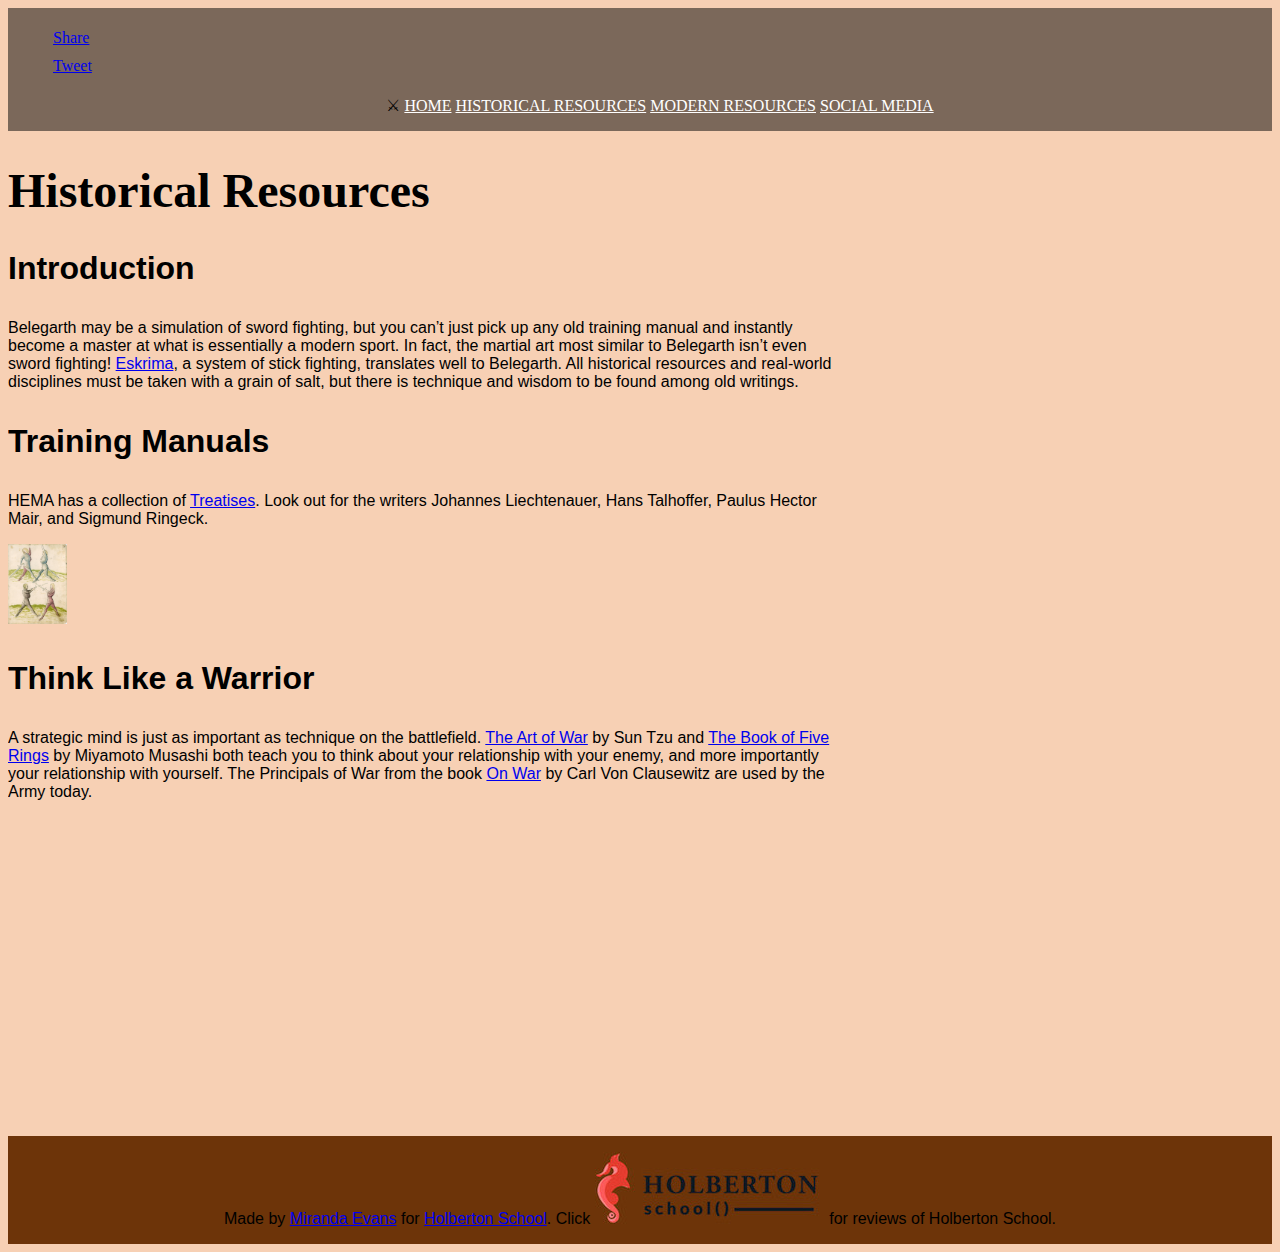
<file: BelegarthHistorical.html>
<!DOCTYPE html>
<html lang="en">
  <head>
    <title>
      Information for Belegarth
    </title>
    <meta charset="UTF-8">
    <meta name="viewport" content="width=device-width, initial-scale=1.0"> 
    <link href="https://www.holbertonschool.com/level2/holberton.css" rel="stylesheet">
    <link href="styles.css" rel="stylesheet">
    <script src="behavior.js"></script>
  </head>
  <body class="works_on_smartphone"> 
      <div id="fb-root"></div>
      <script>(function(d, s, id) {
        var js, fjs = d.getElementsByTagName(s)[0];
        if (d.getElementById(id)) return;
        js = d.createElement(s); js.id = id;
        js.src = 'https://connect.facebook.net/en_US/sdk.js#xfbml=1&version=v2.10';
        fjs.parentNode.insertBefore(js, fjs);
      }(document, 'script', 'facebook-jssdk'));</script>    
    <header>
      <div class="right">
      <ul class="social_buttons">
      <li><div class="fb-share-button" data-href="http://213.167.242.150/" data-layout="button" data-size="small" data-mobile-iframe="true"><a class="fb-xfbml-parse-ignore" target="_blank" href="https://www.facebook.com/sharer/sharer.php?u=http%3A%2F%2F213.167.242.150%2F&amp;src=sdkpreparse">Share</a></div>
       </li>
    <li>
      <a href="https://twitter.com/share?ref_src=twsrc%5Etfw" class="twitter-share-button" data-show-count="false">Tweet</a><script async src="https://platform.twitter.com/widgets.js" charset="utf-8"></script>
    </li>
    </ul>
    </div> 

    <ul class="nav">
          <li class="logo">	
              &#9876;</li>
        <li><a href="index.html">Home</a></li>
        <li><a href="BelegarthHistorical.html">Historical Resources</a></li>
        <li><a href="BelegarthTraining.html">Modern Resources</a></li>
        <li><a href="BelegarthTweet.html">Social Media</a></li>
      </ul>
    </header>
    <main>
    <article>
  <h1>Historical Resources</h1>
  
  <h3>Introduction</h3>
  <p>Belegarth may be a simulation of sword fighting, but you 
    can’t just pick up any old training manual and instantly 
    become a master at what is essentially a modern sport. In 
    fact, the martial art most similar to Belegarth isn’t even 
    sword fighting! <a href="https://en.wikipedia.org/wiki/Arnis">Eskrima</a>, 
    a system of stick fighting, translates well to Belegarth. 
    All historical resources and real-world disciplines must be 
    taken with a grain of salt, but there is technique and wisdom 
    to be found among old writings.</p>

  <h3>Training Manuals</h3>
    <p>HEMA has a collection of 
      <a href="http://wiktenauer.com/wiki/Treatises">Treatises</a>. 
      Look out for the writers Johannes Liechtenauer, Hans Talhoffer,
      Paulus Hector Mair, and Sigmund Ringeck.</p>
  <img class="small" id="manual_pic" alt="An illustration from an old training manual" src="manualpic.jpg">     

  <h3>Think Like a Warrior</h3>
    <p>A strategic mind is just as important as technique on the battlefield. 
      <a href="https://suntzusaid.com/">The Art of War</a> by Sun Tzu 
      and <a href="http://www.bookoffiverings.com/">The Book of Five Rings</a> 
      by Miyamoto Musashi both teach you to think about your 
      relationship with your enemy, and more importantly your 
      relationship with yourself. The Principals of War from the book 
      <a href="http://www.clausewitz.com/readings/OnWar1873/TOC.htm">On War</a> 
      by Carl Von Clausewitz are used by the Army today.</p>
      <iframe width="560" height="315" src="https://www.youtube.com/embed/qO7GFIqFvo8" allowfullscreen></iframe>
    </article>
    <aside><div id="disqus_thread"></div>
      <script>
      
      /**
      *  RECOMMENDED CONFIGURATION VARIABLES: EDIT AND UNCOMMENT THE SECTION BELOW TO INSERT DYNAMIC VALUES FROM YOUR PLATFORM OR CMS.
      *  LEARN WHY DEFINING THESE VARIABLES IS IMPORTANT: https://disqus.com/admin/universalcode/#configuration-variables*/
      
      var disqus_config = function () {
      this.page.url = PAGE_URL;  // Replace PAGE_URL with your page's canonical URL variable
      this.page.identifier = PAGE_IDENTIFIER; // Replace PAGE_IDENTIFIER with your page's unique identifier variable
      };
      
      (function() { // DON'T EDIT BELOW THIS LINE
      var d = document, s = d.createElement('script');
      s.src = 'https://mirandaevans.disqus.com/embed.js';
      s.setAttribute('data-timestamp', +new Date());
      (d.head || d.body).appendChild(s);
      })();
      </script>
      <noscript>Please enable JavaScript to view the <a href="https://disqus.com/?ref_noscript">comments powered by Disqus.</a></noscript>
                                  </aside>
    </main>

    <footer><p>Made by <a href="https://twitter.com/@mirandarevans" target="_blank">Miranda Evans</a> for <a href="https://www.holbertonschool.com" target="_blank">Holberton School</a>. Click <a href="https://www.switchup.org/bootcamps/holberton-school"><img alt="The Holberton Logo" src="holberton-logo.jpg"></a> for reviews of Holberton School.</p></footer>

  </body>
</html>
</file>
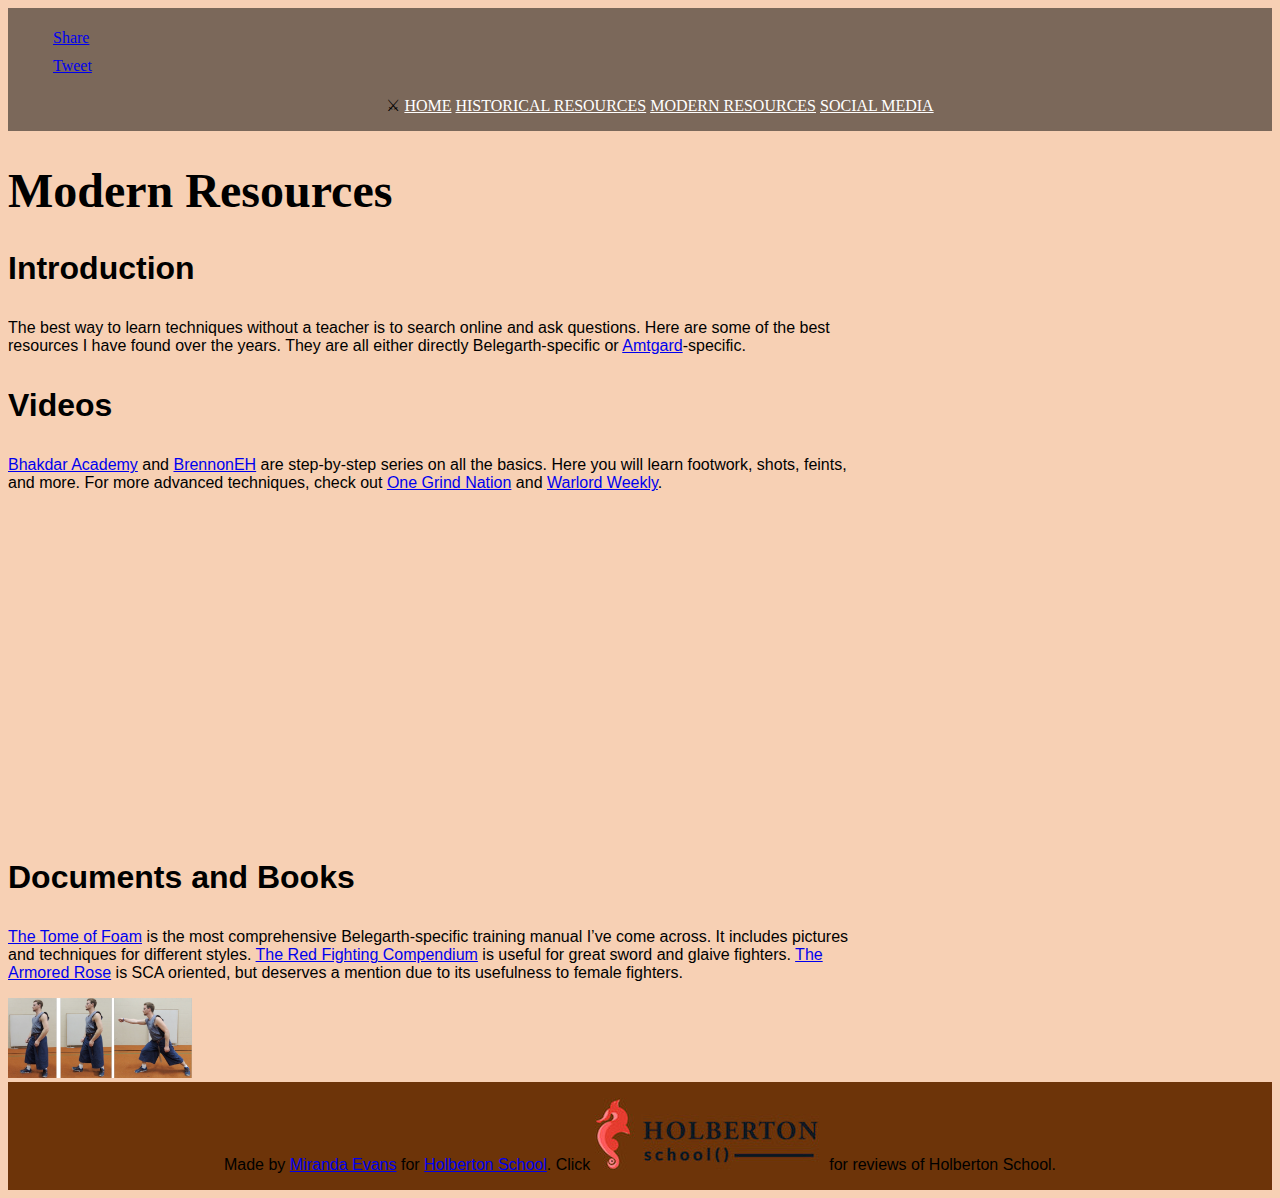
<file: BelegarthTraining.html>
<!DOCTYPE html>
<html lang="en">
  <head>
    <title>
      Information for Belegarth
    </title>
    <meta charset="UTF-8">
    <meta name="viewport" content="width=device-width, initial-scale=1.0"> 
    <link href="https://www.holbertonschool.com/level2/holberton.css" rel="stylesheet">
    <link href="styles.css" rel="stylesheet">
    <script src="behavior.js"></script>
  </head>
  <body class="works_on_smartphone"> 
      <div id="fb-root"></div>
      <script>(function(d, s, id) {
        var js, fjs = d.getElementsByTagName(s)[0];
        if (d.getElementById(id)) return;
        js = d.createElement(s); js.id = id;
        js.src = 'https://connect.facebook.net/en_US/sdk.js#xfbml=1&version=v2.10';
        fjs.parentNode.insertBefore(js, fjs);
      }(document, 'script', 'facebook-jssdk'));</script>    
    <header>
      <div class="right">
      <ul class="social_buttons">
      <li><div class="fb-share-button" data-href="http://213.167.242.150/" data-layout="button" data-size="small" data-mobile-iframe="true"><a class="fb-xfbml-parse-ignore" target="_blank" href="https://www.facebook.com/sharer/sharer.php?u=http%3A%2F%2F213.167.242.150%2F&amp;src=sdkpreparse">Share</a></div>
       </li>
    <li>
      <a href="https://twitter.com/share?ref_src=twsrc%5Etfw" class="twitter-share-button" data-show-count="false">Tweet</a><script async src="https://platform.twitter.com/widgets.js" charset="utf-8"></script>
    </li>
    </ul>
    </div> 
    
      <ul class="nav">
          <li class="logo">	
              &#9876;</li>
        <li><a href="index.html">Home</a></li>
        <li><a href="BelegarthHistorical.html">Historical Resources</a></li>
        <li><a href="BelegarthTraining.html">Modern Resources</a></li>
        <li><a href="BelegarthTweet.html">Social Media</a></li>
      </ul>
      
    </header>
    <main>
    <article>
  <h1>Modern Resources</h1>
  <h3>Introduction</h3>
  <p>The best way to learn techniques without a teacher 
  is to search online and ask questions. Here are some 
  of the best resources I have found over the years. 
  They are all either directly Belegarth-specific or <a href="https://en.wikipedia.org/wiki/Amtgard">Amtgard</a>-specific.</p>

  <h3>Videos</h3>
  <p><a href="https://www.youtube.com/playlist?list=PLC5F1a_e_R6joDjDHY4Y0gbTiBhTKGARZ">Bhakdar Academy</a> 
    and <a href="https://www.youtube.com/channel/UCgEBcADk2jza7FLIIz_iIXg">BrennonEH</a> are 
    step-by-step series on all the basics. Here you will 
    learn footwork, shots, feints, and more. For more 
    advanced techniques, check out <a href="https://www.youtube.com/channel/UCN_mu7xJB9Spl3IuhzkbwiA">One Grind Nation</a> 
    and <a href="https://www.youtube.com/channel/UCLqYXD7_0doMNRgSVPChn7Q/videos">Warlord Weekly</a>.</p>
    <iframe width="560" height="315" src="https://www.youtube.com/embed/XM2yHBRcmPU" allowfullscreen></iframe>

  <h3>Documents and Books</h3>
  <p><a href="https://drive.google.com/file/d/0B4MQmR2VVt33RHhLYl9JSnlNZGc/view?usp=sharing">The Tome of Foam</a> 
    is the most comprehensive Belegarth-specific training 
    manual I’ve come across. It includes pictures and techniques 
    for different styles. <a href="https://drive.google.com/file/d/0B4MQmR2VVt33YkNqY1ZCVUUxVEk/view?usp=sharing">The Red Fighting Compendium</a> 
    is useful for great sword and glaive fighters. 
    <a href="https://www.amazon.com/armored-rose-Tobi-Beck/dp/0966939905">The Armored Rose</a> 
    is SCA oriented, but deserves a mention due to its usefulness to female fighters.</p>
    <img class="small" id="stab" alt="Stabbing technique" src="stab.jpg">
  </article>
  <aside><div id="disqus_thread"></div>
    <script>
    
    /**
    *  RECOMMENDED CONFIGURATION VARIABLES: EDIT AND UNCOMMENT THE SECTION BELOW TO INSERT DYNAMIC VALUES FROM YOUR PLATFORM OR CMS.
    *  LEARN WHY DEFINING THESE VARIABLES IS IMPORTANT: https://disqus.com/admin/universalcode/#configuration-variables*/
    
    var disqus_config = function () {
    this.page.url = PAGE_URL;  // Replace PAGE_URL with your page's canonical URL variable
    this.page.identifier = PAGE_IDENTIFIER; // Replace PAGE_IDENTIFIER with your page's unique identifier variable
    };
    
    (function() { // DON'T EDIT BELOW THIS LINE
    var d = document, s = d.createElement('script');
    s.src = 'https://mirandaevans.disqus.com/embed.js';
    s.setAttribute('data-timestamp', +new Date());
    (d.head || d.body).appendChild(s);
    })();
    </script>
    <noscript>Please enable JavaScript to view the <a href="https://disqus.com/?ref_noscript">comments powered by Disqus.</a></noscript>
                                </aside>
  </main>

  <footer><p>Made by <a href="https://twitter.com/@mirandarevans" target="_blank">Miranda Evans</a> for <a href="https://www.holbertonschool.com" target="_blank">Holberton School</a>. Click <a href="https://www.switchup.org/bootcamps/holberton-school"><img alt="The Holberton Logo" src="holberton-logo.jpg"></a> for reviews of Holberton School.</p></footer>

</body>
</html>
</file>
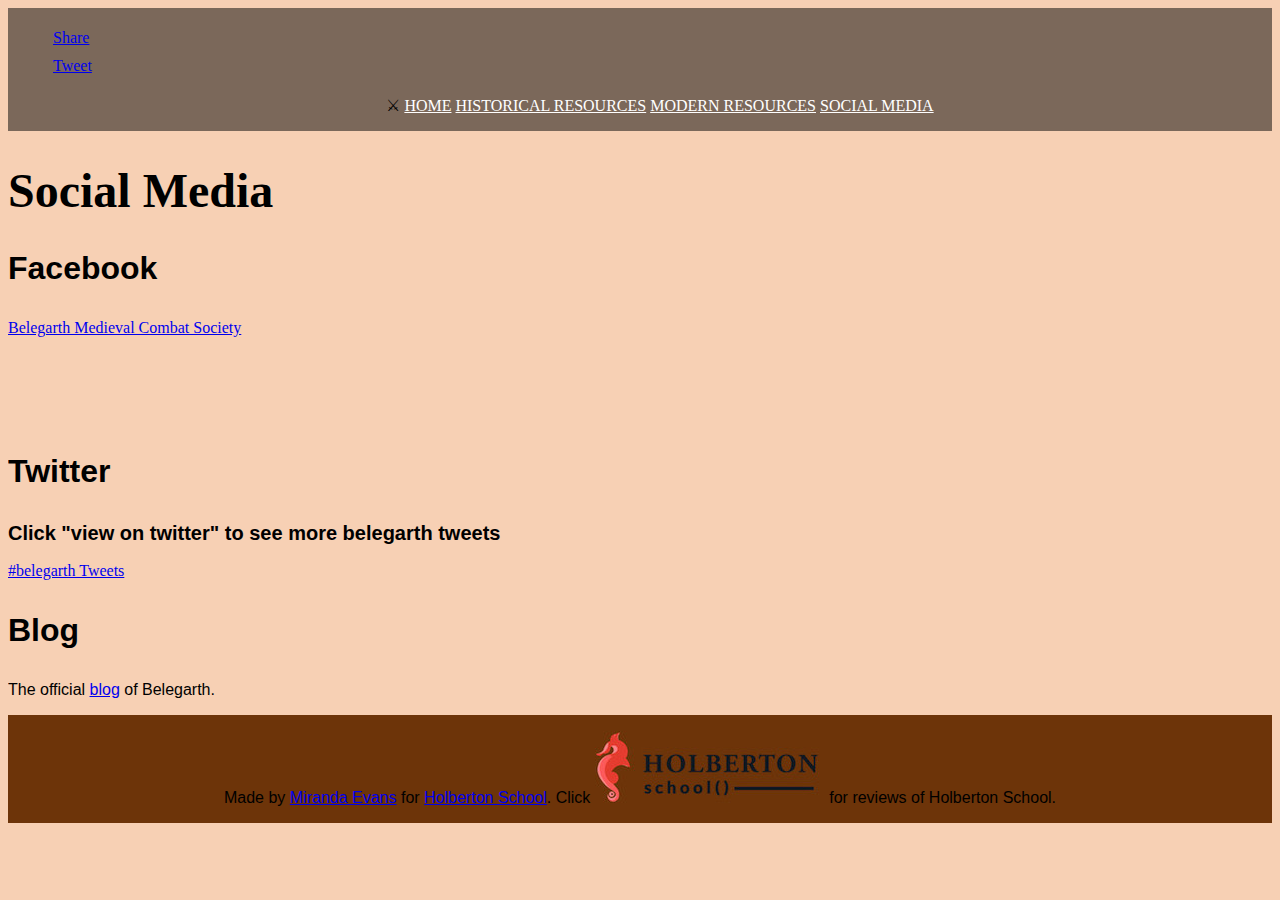
<file: BelegarthTweet.html>
<!DOCTYPE html>
<html lang="en">
  <head>
    <title>
      Information for Belegarth
    </title>
    <meta charset="UTF-8">
    <meta name="viewport" content="width=device-width, initial-scale=1.0"> 
    <link href="https://www.holbertonschool.com/level2/holberton.css" rel="stylesheet">
    <link href="styles.css" rel="stylesheet">
    <script src="behavior.js"></script>
  </head>
  <body class="works_on_smartphone"> 
      <div id="fb-root"></div>
      <script>(function(d, s, id) {
        var js, fjs = d.getElementsByTagName(s)[0];
        if (d.getElementById(id)) return;
        js = d.createElement(s); js.id = id;
        js.src = 'https://connect.facebook.net/en_US/sdk.js#xfbml=1&version=v2.10';
        fjs.parentNode.insertBefore(js, fjs);
      }(document, 'script', 'facebook-jssdk'));</script>    
    <header>
      <div class="right">
      <ul class="social_buttons">
      <li><div class="fb-share-button" data-href="http://213.167.242.150/" data-layout="button" data-size="small" data-mobile-iframe="true"><a class="fb-xfbml-parse-ignore" target="_blank" href="https://www.facebook.com/sharer/sharer.php?u=http%3A%2F%2F213.167.242.150%2F&amp;src=sdkpreparse">Share</a></div>
       </li>
    <li>
      <a href="https://twitter.com/share?ref_src=twsrc%5Etfw" class="twitter-share-button" data-show-count="false">Tweet</a><script async src="https://platform.twitter.com/widgets.js" charset="utf-8"></script>
    </li>
    </ul>
    </div> 
    
          <ul class="nav">
              <li class="logo">	
                  &#9876;</li>
            <li><a href="index.html">Home</a></li>
            <li><a href="BelegarthHistorical.html">Historical Resources</a></li>
            <li><a href="BelegarthTraining.html">Modern Resources</a></li>
            <li><a href="BelegarthTweet.html">Social Media</a></li>
          </ul>
          
        </header>
    <main>
    <article>   
      
  <h1>Social Media</h1>
  <h3>Facebook</h3>
  <a href="https://www.facebook.com/BelegarthMCS/">Belegarth Medieval Combat Society</a>
  <iframe src="https://www.facebook.com/plugins/like.php?href=https%3A%2F%2Fwww.facebook.com%2FBelegarthMCS%2F&width=800&layout=standard&action=like&size=small&show_faces=true&share=true&height=80&appId" width="800" height="80" style="border:none;overflow:hidden"></iframe>
  
  <h3>Twitter</h3>
  <h2>Click "view on twitter" to see more belegarth tweets</h2>
  

              <a class="twitter-timeline"  href="https://twitter.com/hashtag/belegarth" data-widget-id="922696548558835712">#belegarth Tweets</a>
            <script>!function(d,s,id){var js,fjs=d.getElementsByTagName(s)[0],p=/^http:/.test(d.location)?'http':'https';if(!d.getElementById(id)){js=d.createElement(s);js.id=id;js.src=p+"://platform.twitter.com/widgets.js";fjs.parentNode.insertBefore(js,fjs);}}(document,"script","twitter-wjs");</script>
          

  <h3>Blog</h3>
  <p>The official <a href="http://www.belegarth.com/blog/">blog</a> of Belegarth.</p>
</article>
<aside><div id="disqus_thread"></div>
  <script>
  
  /**
  *  RECOMMENDED CONFIGURATION VARIABLES: EDIT AND UNCOMMENT THE SECTION BELOW TO INSERT DYNAMIC VALUES FROM YOUR PLATFORM OR CMS.
  *  LEARN WHY DEFINING THESE VARIABLES IS IMPORTANT: https://disqus.com/admin/universalcode/#configuration-variables*/
  
  var disqus_config = function () {
  this.page.url = PAGE_URL;  // Replace PAGE_URL with your page's canonical URL variable
  this.page.identifier = PAGE_IDENTIFIER; // Replace PAGE_IDENTIFIER with your page's unique identifier variable
  };
  
  (function() { // DON'T EDIT BELOW THIS LINE
  var d = document, s = d.createElement('script');
  s.src = 'https://mirandaevans.disqus.com/embed.js';
  s.setAttribute('data-timestamp', +new Date());
  (d.head || d.body).appendChild(s);
  })();
  </script>
  <noscript>Please enable JavaScript to view the <a href="https://disqus.com/?ref_noscript">comments powered by Disqus.</a></noscript>
                              </aside>
</main>

<footer><p>Made by <a href="https://twitter.com/@mirandarevans" target="_blank">Miranda Evans</a> for <a href="https://www.holbertonschool.com" target="_blank">Holberton School</a>. Click <a href="https://www.switchup.org/bootcamps/holberton-school"><img alt="The Holberton Logo" src="holberton-logo.jpg"></a> for reviews of Holberton School.</p></footer>

</body>
</html>
</file>
<file: styles.css>
body {
    display: flex;
    flex-direction: column;
    background-color: rgb(247, 208, 180);
}

header {
    background-image: linear-gradient(rgba(0, 0, 0, 0.5),rgba(0, 0, 0, 0.5)), url("https://i.imgur.com/qBkkYr3.jpg");
    background-size: cover;
    min-height: 100px;
}

/* positions the social buttons */
.right ul li{
    display: inline-block;
    width: 100%;
    margin: 5px;
  }
 
ul.nav {
    text-align: center;
}

/* keeps navigation centered and on one line */
.nav li{
    display: inline-flex;
}

.nav li a{
    color: white;
    text-transform: uppercase;
}

main {
    display: flex;
    flex-direction: row;
    flex: auto;
}

h1 {
    font-family: herculanum, serif;
    font-style: bold;
    font-size: 3em;
}

h2 {
    font-family: avenir, geneva, sans-serif;
    font-size: 1.25em;
}

h3 {
    font-family: avenir, geneva, sans-serif;
    font-size: 2em;
}

p {
    font-family: avenir, geneva, sans-serif;
}

iframe {
    border: 0;
}

footer {
    background-color: rgb(109, 52, 9);
    text-align: center;
}

article {
    flex: 2;
    overflow-y: auto;
}

aside {
    flex: 1;
    overflow-y: auto;
}

/* height keeps thumbnails to a uniform height, width preserves aspect ratio */
img.small {
    height: 80px;
    width: auto;
}

/* when images with class="small" (thumbnails) are hovered on, they are faded out */
img.small:hover {
    opacity: 0.75;
}

@media only screen and (max-width: 600px) {
    header {
        height: 150px;
    }
    
    .nav .logo {
        display: none;
    }
    
    /* keeps list items on separate lines */
    .nav li {
        display: block;
    }

    footer {
        min-height: 150px;
    }

    /* keeps holberton logo on one line for more neat appearance */
    footer img {
        display: block;
        margin: 0 auto;
    }
}
</file>
